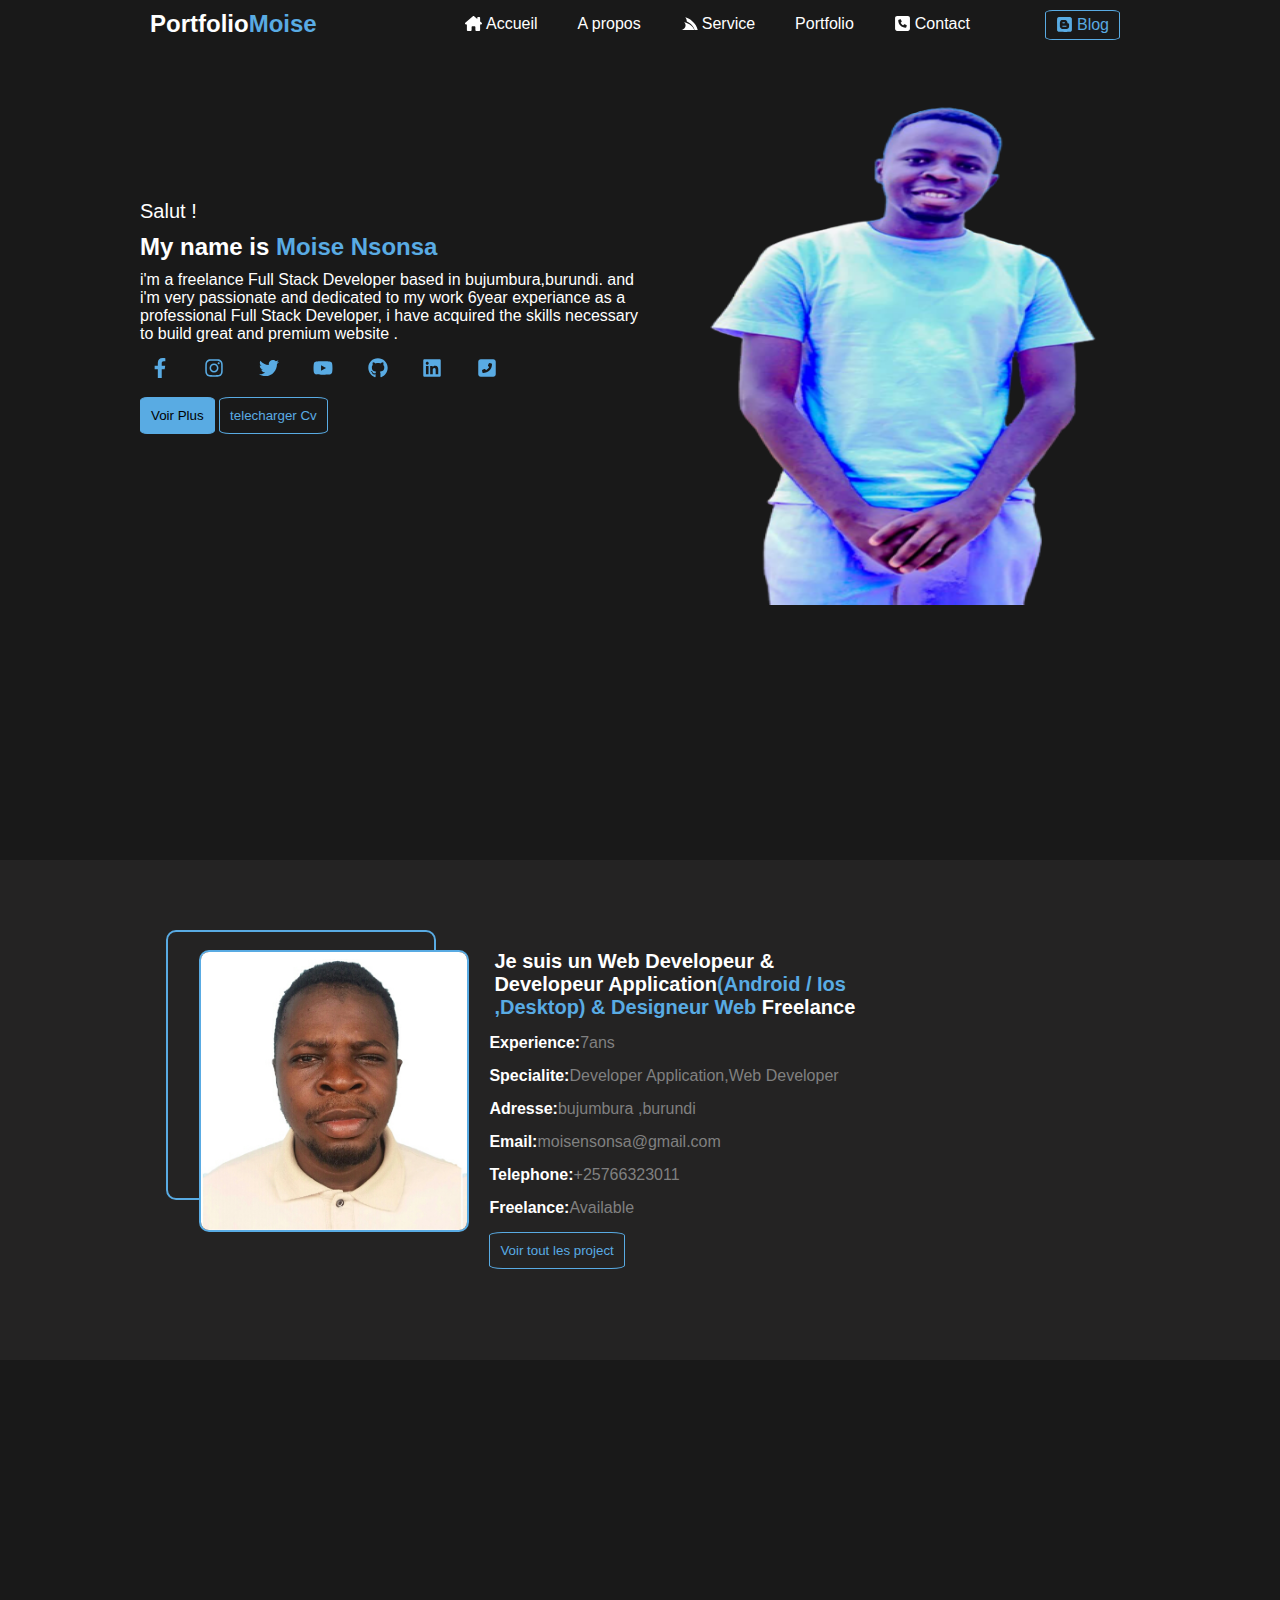
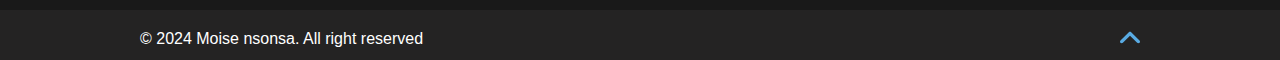
<file: index.html>
<!DOCTYPE html>
<html>
<head>
	<meta charset="utf-8">
	<meta name="viewport" content="width=device-width, initial-scale=1">
	<link rel="stylesheet" type="text/css" href="assets/css/style.css">
	<title>Portfolio Moise Nsonsa</title>
	<meta property='og:image' content='assets/img/Photos Pass-1-1.jpg'>
	<meta property='og:type' content='Portfolio'>
	<meta property='og:description' content='Bonjour je mappelle moise nsonsa je suis....'>
	<meta property='og:locale' content='fr_FR'>
	<meta property='og:title' content='Portfolio Moise Nsonsa'>

	<meta property='twitter:card' content='summary_large_image'>
	<meta property='twitter:site' content='@PortfolioMoise'>
	<meta property='twitter:creator' content='@Moise Nsonsa'>
	<meta property='twitter:title' content='Twitter Portfolio Moise Nsonsa'>
	<meta property='twitter:description' content="Bonjour je m'appelle moise nsonsa je suis....">
		<meta property='twitter:image' content='assets/img/Photos Pass-1-1.jpg'>
</head>
<body>
<div class="header" id="header">
	<div class="main">
		<div class="title">
		<h2>Portfolio<span>Moise</span></h2>
	</div>
	<nav class="nav">
		<ul>
			<li>
				<a href="" class="afram">	<svg xmlns="http://www.w3.org/2000/svg"   fill='#fff' viewBox="0 0 576 512"    class="house"><!--! Font Awesome Free 6.3.0 by @fontawesome - https://fontawesome.com License - https://fontawesome.com/license/free (Icons: CC BY 4.0, Fonts: SIL OFL 1.1, Code: MIT License) Copyright 2023 Fonticons, Inc. --><path d="M543.8 287.6c17 0 32-14 32-32.1c1-9-3-17-11-24L512 185V64c0-17.7-14.3-32-32-32H448c-17.7 0-32 14.3-32 32v36.7L309.5 7c-6-5-14-7-21-7s-15 1-22 8L10 231.5c-7 7-10 15-10 24c0 18 14 32.1 32 32.1h32v69.7c-.1 .9-.1 1.8-.1 2.8V472c0 22.1 17.9 40 40 40h16c1.2 0 2.4-.1 3.6-.2c1.5 .1 3 .2 4.5 .2H160h24c22.1 0 40-17.9 40-40V448 384c0-17.7 14.3-32 32-32h64c17.7 0 32 14.3 32 32v64 24c0 22.1 17.9 40 40 40h24 32.5c1.4 0 2.8 0 4.2-.1c1.1 .1 2.2 .1 3.3 .1h16c22.1 0 40-17.9 40-40V455.8c.3-2.6 .5-5.3 .5-8.1l-.7-160.2h32z"/></svg>Accueil</a>
			</li>
			<li>
				<a href=""  class="afram">A propos</a>
			</li>
		
			<li>
				<a href=""  class="afram"><svg xmlns="http://www.w3.org/2000/svg"   fill='#fff'   viewBox="0 0 496 512" class="house"><!--! Font Awesome Free 6.3.0 by @fontawesome - https://fontawesome.com License - https://fontawesome.com/license/free (Icons: CC BY 4.0, Fonts: SIL OFL 1.1, Code: MIT License) Copyright 2023 Fonticons, Inc. --><path d="M88 216c81.7 10.2 273.7 102.3 304 232H0c99.5-8.1 184.5-137 88-232zm32-152c32.3 35.6 47.7 83.9 46.4 133.6C249.3 231.3 373.7 321.3 400 448h96C455.3 231.9 222.8 79.5 120 64z"/></svg>Service</a>
			</li>
				<li>
				<a href=""  class="afram">Portfolio</a>
			</li>
			<li>
				<a href="" class="afram" >
					<svg xmlns="http://www.w3.org/2000/svg" fill='#fff' viewBox="0 0 448 512" class="house"><!--! Font Awesome Free 6.3.0 by @fontawesome - https://fontawesome.com License - https://fontawesome.com/license/free (Icons: CC BY 4.0, Fonts: SIL OFL 1.1, Code: MIT License) Copyright 2023 Fonticons, Inc. --><path d="M64 32C28.7 32 0 60.7 0 96V416c0 35.3 28.7 64 64 64H384c35.3 0 64-28.7 64-64V96c0-35.3-28.7-64-64-64H64zm90.7 96.7c9.7-2.6 19.9 2.3 23.7 11.6l20 48c3.4 8.2 1 17.6-5.8 23.2L168 231.7c16.6 35.2 45.1 63.7 80.3 80.3l20.2-24.7c5.6-6.8 15-9.2 23.2-5.8l48 20c9.3 3.9 14.2 14 11.6 23.7l-12 44C336.9 378 329 384 320 384C196.3 384 96 283.7 96 160c0-9 6-16.9 14.7-19.3l44-12z"/></svg>
				Contact 
			</a>
			</li>
			<li>
				<a href="" id="colorial">
					<svg xmlns="http://www.w3.org/2000/svg"   fill='rgb(89, 171, 227)'  viewBox="0 0 448 512"    class="house"><!--! Font Awesome Free 6.3.0 by @fontawesome - https://fontawesome.com License - https://fontawesome.com/license/free (Icons: CC BY 4.0, Fonts: SIL OFL 1.1, Code: MIT License) Copyright 2023 Fonticons, Inc. --><path d="M162.4 196c4.8-4.9 6.2-5.1 36.4-5.1 27.2 0 28.1.1 32.1 2.1 5.8 2.9 8.3 7 8.3 13.6 0 5.9-2.4 10-7.6 13.4-2.8 1.8-4.5 1.9-31.1 2.1-16.4.1-29.5-.2-31.5-.8-10.3-2.9-14.1-17.7-6.6-25.3zm61.4 94.5c-53.9 0-55.8.2-60.2 4.1-3.5 3.1-5.7 9.4-5.1 13.9.7 4.7 4.8 10.1 9.2 12 2.2 1 14.1 1.7 56.3 1.2l47.9-.6 9.2-1.5c9-5.1 10.5-17.4 3.1-24.4-5.3-4.7-5-4.7-60.4-4.7zm223.4 130.1c-3.5 28.4-23 50.4-51.1 57.5-7.2 1.8-9.7 1.9-172.9 1.8-157.8 0-165.9-.1-172-1.8-8.4-2.2-15.6-5.5-22.3-10-5.6-3.8-13.9-11.8-17-16.4-3.8-5.6-8.2-15.3-10-22C.1 423 0 420.3 0 256.3 0 93.2 0 89.7 1.8 82.6 8.1 57.9 27.7 39 53 33.4c7.3-1.6 332.1-1.9 340-.3 21.2 4.3 37.9 17.1 47.6 36.4 7.7 15.3 7-1.5 7.3 180.6.2 115.8 0 164.5-.7 170.5zm-85.4-185.2c-1.1-5-4.2-9.6-7.7-11.5-1.1-.6-8-1.3-15.5-1.7-12.4-.6-13.8-.8-17.8-3.1-6.2-3.6-7.9-7.6-8-18.3 0-20.4-8.5-39.4-25.3-56.5-12-12.2-25.3-20.5-40.6-25.1-3.6-1.1-11.8-1.5-39.2-1.8-42.9-.5-52.5.4-67.1 6.2-27 10.7-46.3 33.4-53.4 62.4-1.3 5.4-1.6 14.2-1.9 64.3-.4 62.8 0 72.1 4 84.5 9.7 30.7 37.1 53.4 64.6 58.4 9.2 1.7 122.2 2.1 133.7.5 20.1-2.7 35.9-10.8 50.7-25.9 10.7-10.9 17.4-22.8 21.8-38.5 3.2-10.9 2.9-88.4 1.7-93.9z"/></svg>Blog</a>
			</li>
		</ul>
	</nav>
	</div>
</div>
<div class="content">
<div class="main reveler">

<div class="paragraph">
<p class="verte">Salut ! </p>
<h2 class="p-h2">My name is <span class="p">Moise Nsonsa</span></h2>
<p class="vert">i'm a freelance Full Stack Developer based in bujumbura,burundi. and i'm very passionate and  dedicated to my work  6year experiance as a professional Full Stack Developer, i have acquired the skills necessary to build great and premium website .</p>
<div class="reseau-sociaux">
	<svg xmlns="http://www.w3.org/2000/svg" fill='rgb(89, 171, 227)' viewBox="0 0 320 512"><!--! Font Awesome Free 6.3.0 by @fontawesome - https://fontawesome.com License - https://fontawesome.com/license/free (Icons: CC BY 4.0, Fonts: SIL OFL 1.1, Code: MIT License) Copyright 2023 Fonticons, Inc. --><path d="M279.14 288l14.22-92.66h-88.91v-60.13c0-25.35 12.42-50.06 52.24-50.06h40.42V6.26S260.43 0 225.36 0c-73.22 0-121.08 44.38-121.08 124.72v70.62H22.89V288h81.39v224h100.17V288z"/></svg>
	<svg xmlns="http://www.w3.org/2000/svg" fill='rgb(89, 171, 227)' viewBox="0 0 448 512"><!--! Font Awesome Free 6.3.0 by @fontawesome - https://fontawesome.com License - https://fontawesome.com/license/free (Icons: CC BY 4.0, Fonts: SIL OFL 1.1, Code: MIT License) Copyright 2023 Fonticons, Inc. --><path d="M224.1 141c-63.6 0-114.9 51.3-114.9 114.9s51.3 114.9 114.9 114.9S339 319.5 339 255.9 287.7 141 224.1 141zm0 189.6c-41.1 0-74.7-33.5-74.7-74.7s33.5-74.7 74.7-74.7 74.7 33.5 74.7 74.7-33.6 74.7-74.7 74.7zm146.4-194.3c0 14.9-12 26.8-26.8 26.8-14.9 0-26.8-12-26.8-26.8s12-26.8 26.8-26.8 26.8 12 26.8 26.8zm76.1 27.2c-1.7-35.9-9.9-67.7-36.2-93.9-26.2-26.2-58-34.4-93.9-36.2-37-2.1-147.9-2.1-184.9 0-35.8 1.7-67.6 9.9-93.9 36.1s-34.4 58-36.2 93.9c-2.1 37-2.1 147.9 0 184.9 1.7 35.9 9.9 67.7 36.2 93.9s58 34.4 93.9 36.2c37 2.1 147.9 2.1 184.9 0 35.9-1.7 67.7-9.9 93.9-36.2 26.2-26.2 34.4-58 36.2-93.9 2.1-37 2.1-147.8 0-184.8zM398.8 388c-7.8 19.6-22.9 34.7-42.6 42.6-29.5 11.7-99.5 9-132.1 9s-102.7 2.6-132.1-9c-19.6-7.8-34.7-22.9-42.6-42.6-11.7-29.5-9-99.5-9-132.1s-2.6-102.7 9-132.1c7.8-19.6 22.9-34.7 42.6-42.6 29.5-11.7 99.5-9 132.1-9s102.7-2.6 132.1 9c19.6 7.8 34.7 22.9 42.6 42.6 11.7 29.5 9 99.5 9 132.1s2.7 102.7-9 132.1z"/></svg>
	<svg xmlns="http://www.w3.org/2000/svg" fill='rgb(89, 171, 227)' viewBox="0 0 512 512"><!--! Font Awesome Free 6.3.0 by @fontawesome - https://fontawesome.com License - https://fontawesome.com/license/free (Icons: CC BY 4.0, Fonts: SIL OFL 1.1, Code: MIT License) Copyright 2023 Fonticons, Inc. --><path d="M459.37 151.716c.325 4.548.325 9.097.325 13.645 0 138.72-105.583 298.558-298.558 298.558-59.452 0-114.68-17.219-161.137-47.106 8.447.974 16.568 1.299 25.34 1.299 49.055 0 94.213-16.568 130.274-44.832-46.132-.975-84.792-31.188-98.112-72.772 6.498.974 12.995 1.624 19.818 1.624 9.421 0 18.843-1.3 27.614-3.573-48.081-9.747-84.143-51.98-84.143-102.985v-1.299c13.969 7.797 30.214 12.67 47.431 13.319-28.264-18.843-46.781-51.005-46.781-87.391 0-19.492 5.197-37.36 14.294-52.954 51.655 63.675 129.3 105.258 216.365 109.807-1.624-7.797-2.599-15.918-2.599-24.04 0-57.828 46.782-104.934 104.934-104.934 30.213 0 57.502 12.67 76.67 33.137 23.715-4.548 46.456-13.32 66.599-25.34-7.798 24.366-24.366 44.833-46.132 57.827 21.117-2.273 41.584-8.122 60.426-16.243-14.292 20.791-32.161 39.308-52.628 54.253z"/></svg>
	<svg xmlns="http://www.w3.org/2000/svg" fill='rgb(89, 171, 227)' viewBox="0 0 576 512"><!--! Font Awesome Free 6.3.0 by @fontawesome - https://fontawesome.com License - https://fontawesome.com/license/free (Icons: CC BY 4.0, Fonts: SIL OFL 1.1, Code: MIT License) Copyright 2023 Fonticons, Inc. --><path d="M549.655 124.083c-6.281-23.65-24.787-42.276-48.284-48.597C458.781 64 288 64 288 64S117.22 64 74.629 75.486c-23.497 6.322-42.003 24.947-48.284 48.597-11.412 42.867-11.412 132.305-11.412 132.305s0 89.438 11.412 132.305c6.281 23.65 24.787 41.5 48.284 47.821C117.22 448 288 448 288 448s170.78 0 213.371-11.486c23.497-6.321 42.003-24.171 48.284-47.821 11.412-42.867 11.412-132.305 11.412-132.305s0-89.438-11.412-132.305zm-317.51 213.508V175.185l142.739 81.205-142.739 81.201z"/></svg>
	<svg xmlns="http://www.w3.org/2000/svg" fill='rgb(89, 171, 227)' viewBox="0 0 496 512"><!--! Font Awesome Free 6.3.0 by @fontawesome - https://fontawesome.com License - https://fontawesome.com/license/free (Icons: CC BY 4.0, Fonts: SIL OFL 1.1, Code: MIT License) Copyright 2023 Fonticons, Inc. --><path d="M165.9 397.4c0 2-2.3 3.6-5.2 3.6-3.3.3-5.6-1.3-5.6-3.6 0-2 2.3-3.6 5.2-3.6 3-.3 5.6 1.3 5.6 3.6zm-31.1-4.5c-.7 2 1.3 4.3 4.3 4.9 2.6 1 5.6 0 6.2-2s-1.3-4.3-4.3-5.2c-2.6-.7-5.5.3-6.2 2.3zm44.2-1.7c-2.9.7-4.9 2.6-4.6 4.9.3 2 2.9 3.3 5.9 2.6 2.9-.7 4.9-2.6 4.6-4.6-.3-1.9-3-3.2-5.9-2.9zM244.8 8C106.1 8 0 113.3 0 252c0 110.9 69.8 205.8 169.5 239.2 12.8 2.3 17.3-5.6 17.3-12.1 0-6.2-.3-40.4-.3-61.4 0 0-70 15-84.7-29.8 0 0-11.4-29.1-27.8-36.6 0 0-22.9-15.7 1.6-15.4 0 0 24.9 2 38.6 25.8 21.9 38.6 58.6 27.5 72.9 20.9 2.3-16 8.8-27.1 16-33.7-55.9-6.2-112.3-14.3-112.3-110.5 0-27.5 7.6-41.3 23.6-58.9-2.6-6.5-11.1-33.3 2.6-67.9 20.9-6.5 69 27 69 27 20-5.6 41.5-8.5 62.8-8.5s42.8 2.9 62.8 8.5c0 0 48.1-33.6 69-27 13.7 34.7 5.2 61.4 2.6 67.9 16 17.7 25.8 31.5 25.8 58.9 0 96.5-58.9 104.2-114.8 110.5 9.2 7.9 17 22.9 17 46.4 0 33.7-.3 75.4-.3 83.6 0 6.5 4.6 14.4 17.3 12.1C428.2 457.8 496 362.9 496 252 496 113.3 383.5 8 244.8 8zM97.2 352.9c-1.3 1-1 3.3.7 5.2 1.6 1.6 3.9 2.3 5.2 1 1.3-1 1-3.3-.7-5.2-1.6-1.6-3.9-2.3-5.2-1zm-10.8-8.1c-.7 1.3.3 2.9 2.3 3.9 1.6 1 3.6.7 4.3-.7.7-1.3-.3-2.9-2.3-3.9-2-.6-3.6-.3-4.3.7zm32.4 35.6c-1.6 1.3-1 4.3 1.3 6.2 2.3 2.3 5.2 2.6 6.5 1 1.3-1.3.7-4.3-1.3-6.2-2.2-2.3-5.2-2.6-6.5-1zm-11.4-14.7c-1.6 1-1.6 3.6 0 5.9 1.6 2.3 4.3 3.3 5.6 2.3 1.6-1.3 1.6-3.9 0-6.2-1.4-2.3-4-3.3-5.6-2z"/></svg>
	<svg xmlns="http://www.w3.org/2000/svg" fill='rgb(89, 171, 227)'  viewBox="0 0 448 512"><!--! Font Awesome Free 6.3.0 by @fontawesome - https://fontawesome.com License - https://fontawesome.com/license/free (Icons: CC BY 4.0, Fonts: SIL OFL 1.1, Code: MIT License) Copyright 2023 Fonticons, Inc. --><path d="M416 32H31.9C14.3 32 0 46.5 0 64.3v383.4C0 465.5 14.3 480 31.9 480H416c17.6 0 32-14.5 32-32.3V64.3c0-17.8-14.4-32.3-32-32.3zM135.4 416H69V202.2h66.5V416zm-33.2-243c-21.3 0-38.5-17.3-38.5-38.5S80.9 96 102.2 96c21.2 0 38.5 17.3 38.5 38.5 0 21.3-17.2 38.5-38.5 38.5zm282.1 243h-66.4V312c0-24.8-.5-56.7-34.5-56.7-34.6 0-39.9 27-39.9 54.9V416h-66.4V202.2h63.7v29.2h.9c8.9-16.8 30.6-34.5 62.9-34.5 67.2 0 79.7 44.3 79.7 101.9V416z"/></svg>
	<svg xmlns="http://www.w3.org/2000/svg"  fill='rgb(89, 171, 227)' viewBox="0 0 448 512"><!--! Font Awesome Free 6.3.0 by @fontawesome - https://fontawesome.com License - https://fontawesome.com/license/free (Icons: CC BY 4.0, Fonts: SIL OFL 1.1, Code: MIT License) Copyright 2023 Fonticons, Inc. --><path d="M384 32c35.3 0 64 28.7 64 64V416c0 35.3-28.7 64-64 64H64c-35.3 0-64-28.7-64-64V96C0 60.7 28.7 32 64 32H384zm-90.7 96.7c-9.7-2.6-19.9 2.3-23.7 11.6l-20 48c-3.4 8.2-1 17.6 5.8 23.2L280 231.7c-16.6 35.2-45.1 63.7-80.3 80.3l-20.2-24.7c-5.6-6.8-15-9.2-23.2-5.8l-48 20c-9.3 3.9-14.2 14-11.6 23.7l12 44C111.1 378 119 384 128 384c123.7 0 224-100.3 224-224c0-9-6-16.9-14.7-19.3l-44-12z"/></svg>
</div>
<button class="btn-one">Voir Plus</button>
<a href="assets/cv/Cv-update1.pdf" download target="_bank">
<button>telecharger Cv</button>
</a>
</div>	
<div class="image">
<img src="assets/img/Photo Pro.png"/>
</div>
</div>
</div>
<div class="contentes">
<div class="about reveler">
<div class="carre"></div>
<img src="assets/img/1.jpg"/>
<div class="params">
	<H2>Je suis un Web Developeur & Developeur Application<span class="jaurial">(Android / Ios ,Desktop) & Designeur Web</span>  Freelance</H2>
	<p>Experience:<span class="g">7ans</span></p>
	<p>Specialite:<span class="g">Developer Application,Web Developer</span></p>
	<p>Adresse:<span class="g">bujumbura ,burundi</span></p>
	<p>Email:<span class="g">moisensonsa@gmail.com</span></p>
	<p>Telephone:<span class="g">+25766323011</span></p>
	<p>Freelance:<span class="g">Available</span></p>
	<button>Voir tout les project</button>
</div>
</div>
</div>
<div class="service">
<div class="main  reveler">
<div class="recent">
	
		<center><h2><span>Mes</span> Services</h2></center>
	<div class="aside">
	<svg xmlns="http://www.w3.org/2000/svg" viewBox="0 0 640 512"><!--! Font Awesome Free 6.3.0 by @fontawesome - https://fontawesome.com License - https://fontawesome.com/license/free (Icons: CC BY 4.0, Fonts: SIL OFL 1.1, Code: MIT License) Copyright 2023 Fonticons, Inc. --><path d="M392.8 1.2c-17-4.9-34.7 5-39.6 22l-128 448c-4.9 17 5 34.7 22 39.6s34.7-5 39.6-22l128-448c4.9-17-5-34.7-22-39.6zm80.6 120.1c-12.5 12.5-12.5 32.8 0 45.3L562.7 256l-89.4 89.4c-12.5 12.5-12.5 32.8 0 45.3s32.8 12.5 45.3 0l112-112c12.5-12.5 12.5-32.8 0-45.3l-112-112c-12.5-12.5-32.8-12.5-45.3 0zm-306.7 0c-12.5-12.5-32.8-12.5-45.3 0l-112 112c-12.5 12.5-12.5 32.8 0 45.3l112 112c12.5 12.5 32.8 12.5 45.3 0s12.5-32.8 0-45.3L77.3 256l89.4-89.4c12.5-12.5 12.5-32.8 0-45.3z"/></svg>
	<div class="dev-h dv-h">
	<div class="dev-web dev">
		<h3>Web Dev</h3>
	<ul>
		<h5>FRONT END</h5>
		<li>HTML/CSS</li>
		<li>JAVASCRIPT</li>
		<li>PROGRESIVE WEB APP</li>
		
	</ul>
	</div>
		<div class="dev-back dev">
		<h3>BACK END</h3>
	<ul>
		<h5>BACK END</h5>
		<li>PHP</li>
		<li>NODE JS</li>
		<h5>LIBRARY</h5>
		<li>REACT JS</li>
		<li>LARAVEL</li>
	</ul>
	</div>
		<div class="dev-bdd dev">
		<h3>DATABASE</h3>
	<ul>
		
		<li>MYSQL</li>
		<li>SQL LITE</li>
		<li>POSTGRESQL</li>
		<li>MONGO DB</li>
		<li>ELASTIC SEARCH</li>


	</ul>
	</div>
	</div>

		<div class="dev-h">
	

	<div class="dev-mobile dev">
		<h3>APPL MOBILE</h3>
		<ul>
		
		<li>REACT NATIVE</li>
	</ul>
	</div>	
	<div class="dev-desktop dev">
		<h3>APPL DESKTOP</h3>
		<ul>
		
		<li>PYTHON</li>
		<li>JAVA</li>
	</ul>
	</div>	
	</div>
</div>
	<div class="aside">
	<!--<img src="assets/img/universite.PNG" class="iframe"/>-->
	<svg xmlns="http://www.w3.org/2000/svg" viewBox="0 0 384 512"><!--! Font Awesome Free 6.3.0 by @fontawesome - https://fontawesome.com License - https://fontawesome.com/license/free (Icons: CC BY 4.0, Fonts: SIL OFL 1.1, Code: MIT License) Copyright 2023 Fonticons, Inc. --><path d="M0 32l34.9 395.8L191.5 480l157.6-52.2L384 32H0zm308.2 127.9H124.4l4.1 49.4h175.6l-13.6 148.4-97.9 27v.3h-1.1l-98.7-27.3-6-75.8h47.7L138 320l53.5 14.5 53.7-14.5 6-62.2H84.3L71.5 112.2h241.1l-4.4 47.7z"/></svg>
	<div class="dev-h dv-h">
	<div class="dev-web dev">
		<h3>Web DeSIGN</h3>
	<ul>
		<h5>DESIGN</h5>
		<li>PHOTOSHOP</li>
	</ul>
	</div>


	</div>


	
</div>
	<div class="aside">
	
		<svg xmlns="http://www.w3.org/2000/svg" viewBox="0 0 640 512"><!--! Font Awesome Free 6.3.0 by @fontawesome - https://fontawesome.com License - https://fontawesome.com/license/free (Icons: CC BY 4.0, Fonts: SIL OFL 1.1, Code: MIT License) Copyright 2023 Fonticons, Inc. --><path d="M256 64H384v64H256V64zM240 0c-26.5 0-48 21.5-48 48v96c0 26.5 21.5 48 48 48h48v32H32c-17.7 0-32 14.3-32 32s14.3 32 32 32h96v32H80c-26.5 0-48 21.5-48 48v96c0 26.5 21.5 48 48 48H240c26.5 0 48-21.5 48-48V368c0-26.5-21.5-48-48-48H192V288H448v32H400c-26.5 0-48 21.5-48 48v96c0 26.5 21.5 48 48 48H560c26.5 0 48-21.5 48-48V368c0-26.5-21.5-48-48-48H512V288h96c17.7 0 32-14.3 32-32s-14.3-32-32-32H352V192h48c26.5 0 48-21.5 48-48V48c0-26.5-21.5-48-48-48H240zM96 448V384H224v64H96zm320-64H544v64H416V384z"/></svg>	
	<div class="dev-h dv-h">
	<div class="dev-web devs">
		<h3>MARKETING DIGITAL</h3>
	<ul>
		<h5>RESEAU SOCIAUX</h5>
		<li>FACEBOOK</li>
		<li>INSTAGRAM</li>
		<li>TWEETER (X.com)</li>
		<li>YOUTUBE</li>
		<li>LINKEDIN</li>
	</ul>
	</div>
	

	</div>

	
</div>



</div>

</div>
</div>
<div class="portfolio">
<div class="main reveler">
<div class="recent">

		<center>
			<h2><span> Mon </span>Porfolio</h2>
		</center>
	<div class="popup">
	<img src="assets/img/portfolio.PNG" class="iframe"/>
	
	<center>
<p >Nom Application</p>
	<button>Github</button>
	<button>Live Demo</button>
</center>
	
</div>
	<div class="popup">
	<img src="assets/img/universite.PNG" class="iframe"/>
	
	<center>
<p >Nom Application</p>
	<button>Github</button>
	<button>Live Demo</button>
</center>
	
</div>
	<div class="popup">
	<img src="assets/img/Captursdee.PNG" class="iframe"/>

	<center>
<p >Nom Application</p>
	<button>Github</button>
	<button>Live Demo</button>
</center>
	
</div>
<div class="popup">
<img src="assets/img/virunga.PNG" class="iframe"/>

<center>
<p>Nom Application</p>
	<button>Github</button>
	<button>Live Demo</button>
</center>

</div>
<div class="popup">
<img src="assets/img/drive.PNG" class="iframe"/>

<center>
<p>Nom Application</p>
	<button>Github</button>
	<button>Live Demo</button>
</center>
	
</div>
<div class="popup">
<img src="assets/img/AKEZA.PNG" class="iframe"/>

<center>
<p>Nom Application</p>
	<button>Github</button>
	<button>Live Demo</button>
</center>
	
</div>
<center><button class="voir-btn">Voir les Suivant </button></center>
</div>

</div>

</div>
<div class="contact">
<div class="maine  reveler">
	<div class="bas-main">
<h2><span>contactez</span> Moi</h2>
<div class="contacts">
	<form>
		<input type="text" name="nom" placeholder="Ex: Moise Nsonsa">
		<input type="Email" name="Email" placeholder="Ex: Moisensonsa902@gmail.com">
		<textarea placeholder="Message"></textarea>
		<button>Send Message</button>
	</form>
</div>
</div>
</div>
</div>
<footer>
		<div class="mains">
			<p>© 2024 Moise nsonsa. All right reserved</p>
		
		<div class="right-o">
			<a href="#header"><svg xmlns="http://www.w3.org/2000/svg" fill='rgb(89, 171, 227)' viewBox="0 0 384 512"><!--! Font Awesome Free 6.3.0 by @fontawesome - https://fontawesome.com License - https://fontawesome.com/license/free (Icons: CC BY 4.0, Fonts: SIL OFL 1.1, Code: MIT License) Copyright 2023 Fonticons, Inc. --><path d="M169.4 137.4c12.5-12.5 32.8-12.5 45.3 0l160 160c12.5 12.5 12.5 32.8 0 45.3s-32.8 12.5-45.3 0L192 205.3 54.6 342.6c-12.5 12.5-32.8 12.5-45.3 0s-12.5-32.8 0-45.3l160-160z"/></svg></a>
		</div>
		</div>
</footer>
<script src="assets/js/app.js"></script>
</body>
</html>
</file>
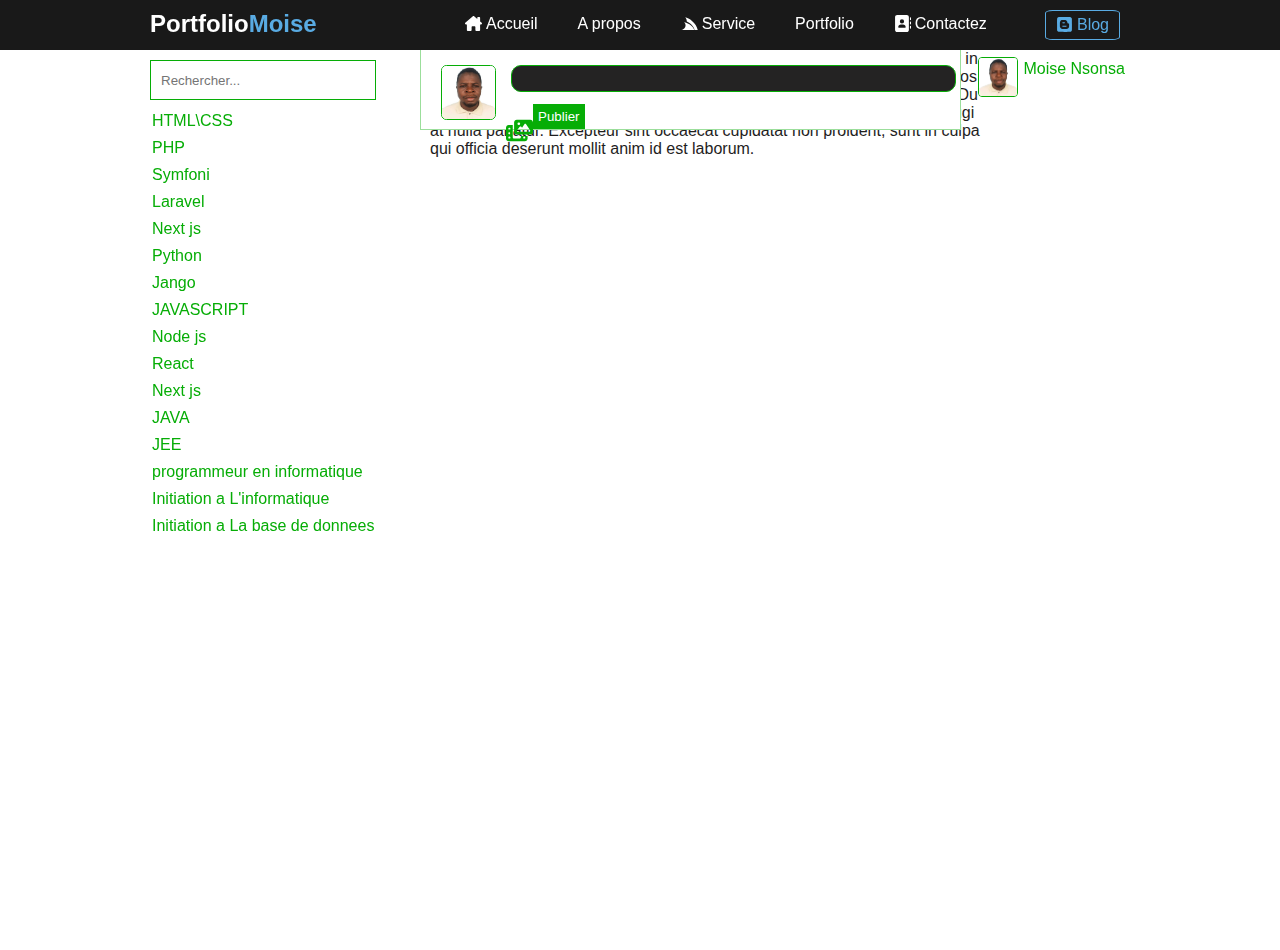
<file: blog.html>
<!DOCTYPE html>
<html>
<head>
	<meta charset="utf-8">
	<meta name="viewport" content="width=device-width, initial-scale=1">
	<link rel="stylesheet" type="text/css" href="assets/css/style.css">
	<title>Portfolio Moise Nsonsa</title>
	<meta property='og:image' content='assets/img/Photos Pass-1-1.jpg'>
	<meta property='og:type' content='Portfolio'>
	<meta property='og:description' content='Bonjour je mappelle moise nsonsa je suis....'>
	<meta property='og:locale' content='fr_FR'>
	<meta property='og:title' content='Portfolio Moise Nsonsa'>

	<meta property='twitter:card' content='summary_large_image'>
	<meta property='twitter:site' content='@PortfolioMoise'>
	<meta property='twitter:creator' content='@Moise Nsonsa'>
	<meta property='twitter:title' content='Twitter Portfolio Moise Nsonsa'>
	<meta property='twitter:description' content="Bonjour je m'appelle moise nsonsa je suis....">
		<meta property='twitter:image' content='assets/img/Photos Pass-1-1.jpg'>
</head>
<body>
<div class="headere">
	<div class="main">
		<div class="title">
		<h2>Portfolio<span>Moise</span></h2>
	</div>
	<nav class="nav">
		<ul>
			<li>
				<a href="" class="afram">	<svg xmlns="http://www.w3.org/2000/svg"   fill='#fff' viewBox="0 0 576 512"    class="house"><!--! Font Awesome Free 6.3.0 by @fontawesome - https://fontawesome.com License - https://fontawesome.com/license/free (Icons: CC BY 4.0, Fonts: SIL OFL 1.1, Code: MIT License) Copyright 2023 Fonticons, Inc. --><path d="M543.8 287.6c17 0 32-14 32-32.1c1-9-3-17-11-24L512 185V64c0-17.7-14.3-32-32-32H448c-17.7 0-32 14.3-32 32v36.7L309.5 7c-6-5-14-7-21-7s-15 1-22 8L10 231.5c-7 7-10 15-10 24c0 18 14 32.1 32 32.1h32v69.7c-.1 .9-.1 1.8-.1 2.8V472c0 22.1 17.9 40 40 40h16c1.2 0 2.4-.1 3.6-.2c1.5 .1 3 .2 4.5 .2H160h24c22.1 0 40-17.9 40-40V448 384c0-17.7 14.3-32 32-32h64c17.7 0 32 14.3 32 32v64 24c0 22.1 17.9 40 40 40h24 32.5c1.4 0 2.8 0 4.2-.1c1.1 .1 2.2 .1 3.3 .1h16c22.1 0 40-17.9 40-40V455.8c.3-2.6 .5-5.3 .5-8.1l-.7-160.2h32z"/></svg>Accueil</a>
			</li>
			<li>
				<a href=""  class="afram">A propos</a>
			</li>
		
			<li>
				<a href=""  class="afram"><svg xmlns="http://www.w3.org/2000/svg"   fill='#fff'   viewBox="0 0 496 512" class="house"><!--! Font Awesome Free 6.3.0 by @fontawesome - https://fontawesome.com License - https://fontawesome.com/license/free (Icons: CC BY 4.0, Fonts: SIL OFL 1.1, Code: MIT License) Copyright 2023 Fonticons, Inc. --><path d="M88 216c81.7 10.2 273.7 102.3 304 232H0c99.5-8.1 184.5-137 88-232zm32-152c32.3 35.6 47.7 83.9 46.4 133.6C249.3 231.3 373.7 321.3 400 448h96C455.3 231.9 222.8 79.5 120 64z"/></svg>Service</a>
			</li>
				<li>
				<a href=""  class="afram">Portfolio</a>
			</li>
			<li>
				<a href="" class="afram" >	<svg xmlns="http://www.w3.org/2000/svg" fill='#fff'  viewBox="0 0 512 512"class="house"><!--! Font Awesome Free 6.3.0 by @fontawesome - https://fontawesome.com License - https://fontawesome.com/license/free (Icons: CC BY 4.0, Fonts: SIL OFL 1.1, Code: MIT License) Copyright 2023 Fonticons, Inc. --><path d="M96 0C60.7 0 32 28.7 32 64V448c0 35.3 28.7 64 64 64H384c35.3 0 64-28.7 64-64V64c0-35.3-28.7-64-64-64H96zM208 288h64c44.2 0 80 35.8 80 80c0 8.8-7.2 16-16 16H144c-8.8 0-16-7.2-16-16c0-44.2 35.8-80 80-80zm-32-96a64 64 0 1 1 128 0 64 64 0 1 1 -128 0zM512 80c0-8.8-7.2-16-16-16s-16 7.2-16 16v64c0 8.8 7.2 16 16 16s16-7.2 16-16V80zM496 192c-8.8 0-16 7.2-16 16v64c0 8.8 7.2 16 16 16s16-7.2 16-16V208c0-8.8-7.2-16-16-16zm16 144c0-8.8-7.2-16-16-16s-16 7.2-16 16v64c0 8.8 7.2 16 16 16s16-7.2 16-16V336z"/></svg>Contactez</a>
			</li>
			<li>
				<a href="" id="colorial">
					<svg xmlns="http://www.w3.org/2000/svg"   fill='rgb(89, 171, 227)'  viewBox="0 0 448 512"    class="house"><!--! Font Awesome Free 6.3.0 by @fontawesome - https://fontawesome.com License - https://fontawesome.com/license/free (Icons: CC BY 4.0, Fonts: SIL OFL 1.1, Code: MIT License) Copyright 2023 Fonticons, Inc. --><path d="M162.4 196c4.8-4.9 6.2-5.1 36.4-5.1 27.2 0 28.1.1 32.1 2.1 5.8 2.9 8.3 7 8.3 13.6 0 5.9-2.4 10-7.6 13.4-2.8 1.8-4.5 1.9-31.1 2.1-16.4.1-29.5-.2-31.5-.8-10.3-2.9-14.1-17.7-6.6-25.3zm61.4 94.5c-53.9 0-55.8.2-60.2 4.1-3.5 3.1-5.7 9.4-5.1 13.9.7 4.7 4.8 10.1 9.2 12 2.2 1 14.1 1.7 56.3 1.2l47.9-.6 9.2-1.5c9-5.1 10.5-17.4 3.1-24.4-5.3-4.7-5-4.7-60.4-4.7zm223.4 130.1c-3.5 28.4-23 50.4-51.1 57.5-7.2 1.8-9.7 1.9-172.9 1.8-157.8 0-165.9-.1-172-1.8-8.4-2.2-15.6-5.5-22.3-10-5.6-3.8-13.9-11.8-17-16.4-3.8-5.6-8.2-15.3-10-22C.1 423 0 420.3 0 256.3 0 93.2 0 89.7 1.8 82.6 8.1 57.9 27.7 39 53 33.4c7.3-1.6 332.1-1.9 340-.3 21.2 4.3 37.9 17.1 47.6 36.4 7.7 15.3 7-1.5 7.3 180.6.2 115.8 0 164.5-.7 170.5zm-85.4-185.2c-1.1-5-4.2-9.6-7.7-11.5-1.1-.6-8-1.3-15.5-1.7-12.4-.6-13.8-.8-17.8-3.1-6.2-3.6-7.9-7.6-8-18.3 0-20.4-8.5-39.4-25.3-56.5-12-12.2-25.3-20.5-40.6-25.1-3.6-1.1-11.8-1.5-39.2-1.8-42.9-.5-52.5.4-67.1 6.2-27 10.7-46.3 33.4-53.4 62.4-1.3 5.4-1.6 14.2-1.9 64.3-.4 62.8 0 72.1 4 84.5 9.7 30.7 37.1 53.4 64.6 58.4 9.2 1.7 122.2 2.1 133.7.5 20.1-2.7 35.9-10.8 50.7-25.9 10.7-10.9 17.4-22.8 21.8-38.5 3.2-10.9 2.9-88.4 1.7-93.9z"/></svg>Blog</a>
			</li>
		</ul>
	</nav>
	</div>
</div>
<div class="contents">
<div class="main">
<div class="recents">
	<div class="search">
		<form>
			<input type="text" placeholder="Rechercher..." />
		</form>
		<nav class="navs">
			<ul>
				<li>
					<a href="">HTML\CSS</a>
				</li>
				<li>
					<a href="">PHP</a>
					<ul>
						<li>
							<a href="">Symfoni</a>
						</li>
							<li>
								<a href="">Laravel</a>
							</li>
							<li>
								<a href="">Next js</a>
							</li>
					</ul>
				</li>
				<li>
					<a href="">Python</a>
					<ul>
						<li>
							<a href="">Jango</a>
						</li>
					</ul>
					</li>
				<li>
					<a href="">JAVASCRIPT</a>
					<ul>
						<li>
							<a href="">Node js</a>
						</li>
							<li>
								<a href="">React</a>
							</li>
							<li>
								<a href="">Next js</a>
							</li>
					</ul>
				</li>
				<li>
					<a href="">JAVA</a>
					<ul>
						<li>
							<a href="">JEE</a>
						</li>
					</ul>
				</li>
				<li>
					<a href="">programmeur en informatique</a>
				</li>
				<li>
					<a href="">Initiation a L'informatique</a>
				</li>
				<li>
					<a href="">Initiation a La base de donnees</a>

				</li>
			</ul>
		</nav>
	</div>

</div>
<div class="post">
	<img src="assets/img/1.jpg" class="avatar">
	<form>
		<textarea class="textarea"></textarea>
		<div>
			<label>
				<svg xmlns="http://www.w3.org/2000/svg"  fill="rgb(6, 173, 6)" class='photos' viewBox="0 0 640 512"><!--! Font Awesome Free 6.3.0 by @fontawesome - https://fontawesome.com License - https://fontawesome.com/license/free (Icons: CC BY 4.0, Fonts: SIL OFL 1.1, Code: MIT License) Copyright 2023 Fonticons, Inc. --><path d="M256 0H576c35.3 0 64 28.7 64 64V288c0 35.3-28.7 64-64 64H256c-35.3 0-64-28.7-64-64V64c0-35.3 28.7-64 64-64zM476 106.7C471.5 100 464 96 456 96s-15.5 4-20 10.7l-56 84L362.7 169c-4.6-5.7-11.5-9-18.7-9s-14.2 3.3-18.7 9l-64 80c-5.8 7.2-6.9 17.1-2.9 25.4s12.4 13.6 21.6 13.6h80 48H552c8.9 0 17-4.9 21.2-12.7s3.7-17.3-1.2-24.6l-96-144zM336 96a32 32 0 1 0 -64 0 32 32 0 1 0 64 0zM64 128h96V384v32c0 17.7 14.3 32 32 32H320c17.7 0 32-14.3 32-32V384H512v64c0 35.3-28.7 64-64 64H64c-35.3 0-64-28.7-64-64V192c0-35.3 28.7-64 64-64zm8 64c-8.8 0-16 7.2-16 16v16c0 8.8 7.2 16 16 16H88c8.8 0 16-7.2 16-16V208c0-8.8-7.2-16-16-16H72zm0 104c-8.8 0-16 7.2-16 16v16c0 8.8 7.2 16 16 16H88c8.8 0 16-7.2 16-16V312c0-8.8-7.2-16-16-16H72zm0 104c-8.8 0-16 7.2-16 16v16c0 8.8 7.2 16 16 16H88c8.8 0 16-7.2 16-16V416c0-8.8-7.2-16-16-16H72zm336 16v16c0 8.8 7.2 16 16 16h16c8.8 0 16-7.2 16-16V416c0-8.8-7.2-16-16-16H424c-8.8 0-16 7.2-16 16z"/></svg>
			</label>
		</div>
		<div>
			

		</div>
		<input type="submit" name="" value="Publier" class="submit">
	</form>

</div>
<div class="anciens">
	<Lorem class="lorem"> ipsum dolor sit amet, moise nsonsa adipisicing elit, sed do eiusmod
		tempor incididunt ut labore et dolore magna aliqua. Ut enim ad minim veniam,
		quis nostrud exercitation ullamco laboris nisi ut aliquip ex ea commodo
		consequat. Duis aute irure dolor in reprehenderit in voluptate velit esse
		cillum dolore eu fugiat nulla pariatur. Excepteur sint occaecat cupidatat non
		proident, sunt in culpa qui officia deserunt mollit anim id est laborum.
		</Lorem>
</div>
<div class="recents-right">
	<div class="search">
		<img src="assets/img/1.jpg" class="avatars">
		<p>Moise Nsonsa</p>
	</div>

</div>
</div>

</div>
</body>
</html>
</file>
<file: assets/css/style.css>
*{
	padding: 0px;
	margin: 0px;
	box-sizing: border-box;
	font-family: Arial, Helvetica, sans-serif;
}

body{
	font-size: 16px;
	font-family: arial;
	
}
button{
	border: none;
}
h1,h2,h3,h4,h5,h6,strong,a{
	
	 font-family: 'Franklin Gothic Medium', 'Arial Narrow', Arial, sans-serif;
}
.header{
	width: 100%;
	height: 50px;
	background: rgba(0, 0, 0, 0.9);
	/*background: rgba(17, 6, 173, 0.644);
	/*background: rgba(255,255, 255,1);
		
	background: rgb(42, 6, 173);*/
	z-index: 0;
}
.headere{
	width: 100%;
	height: 50px;
	background: rgba(0, 0, 0, 0.9);
	/*background: rgba(17, 6, 173, 0.644);
	/*background: rgba(255,255, 255,1);
	
	background: rgb(42, 6, 173);*/
	position: fixed;
	z-index: 0;
}
.main{
	width: 1000px;
	height: 96vh;
	margin: auto;
	z-index: 1;
	
}
.maine{
	width: 1000px;
	padding: 10px;
	margin-left: auto;
	margin-right: auto;
	margin-top: 50px;
	z-index: 1;
	
}
.title{
	float: left;
	width: 30%;
	padding: 10px;
	color: white;
	
}
span{
	color: rgb(89, 171, 227);
}
.nav{
	width: 68%;
	float: right;
}
.nav ul {
	display: block;
}
.nav ul li{
	list-style: none;
}
.nav ul li a{
	text-decoration: none;
	float: left;
	color: white;
	padding: 5px;
	margin-top: 10px;
	
}
.nav ul li a:hover{
border-bottom: 1px solid rgb(89, 171, 227);

}


.afram{
	margin-right: 30px;
}
#colorial{
	border: 1px solid rgb(89, 171, 227);
	color: rgb(89, 171, 227);
	padding-left: 10px;
	padding-right: 10px;
	float: right;
	border-radius: 10%;

}
.contentes{
width: 100%;
height: 500px;
float: left;
background: rgb(36, 35, 35);
}
.portfolio{
width: 100%;
height: 800px;
float: left;
background: rgb(36, 35, 35);
}
.service{
width: 100%;
height: 500px;
background: /*rgb(36, 35, 35)*/rgba(0, 0, 0, 0.9);
float: left;
}
.service h2{
	text-align: center;
	color: rgb(89, 171, 227);
	margin-bottom: 20px;
}
.contacts{
	width: 370px;
	height: 370px;
	margin: auto;
	
	display: flex;

	align-items: center;
}
.contacts input,textarea{
	width: 93%;
	margin-bottom: 10px;
	margin-left: 10px;
	background: transparent;
	background: rgb(36, 35, 35);
	border: 1px solid  rgb(89, 171, 227);
	outline: none;
	border-radius: 10px;
}
.contacts textarea{
	height: 150px;
	padding-left: 10px;
	padding-top: 10px;
	overflow: hidden;
	resize: none;
	margin-bottom: 20px;
}
.mains{
	width: 1000px;
	
	margin: auto;
	z-index: 1;
	
}
.contacts input{
	height: 40px;
	padding-left: 5px;
}
.contacts input[placeholder] ,textarea[placeholder]{
	color: white;
	font-family: sans-serif;
}
.contacts input{
	color: white;
}
.contacts button{
	background: rgb(89, 171, 227);
	margin-left: 10px;
	color: rgba(0, 0, 0, 0.9);;
	border-radius: 10px;
}
.contact{
width: 100%;
height: 550px;
background: /*rgb(36, 35, 35)*/rgba(0, 0, 0, 0.9);
float: left;
}
.bas-main{
}
footer{
	width: 100%;
	height: 50px;
	background: rgb(36, 35, 35);
	float: left;
}
.contact h2{
	text-align: center;
	color: rgb(89, 171, 227);
	margin-bottom: q0px;
	margin-top: 20px;
}
.reseau-sociaux{
	width: 420px;
	padding: 10px;
	margin-bottom: 5px;
}
.mains P{
	margin-top: 20PX;
	color: white;
	float: left;
}
.dev{
	float: left;
	width: 30%;
	margin-right: 2px;
	color: rgb(89, 171, 227);
}
.devs{
	float: left;
	width: 39%;
	margin-right: 2px;
	color: rgb(89, 171, 227);
}
.dev ul li,h5{
	color:white;
}
.devs ul li,h5{
	color:white;
}
.dev h5{
	margin-top: 5px;
	margin-bottom: 5px;
}
.dev-web ,.dev-mobile{
	margin-left: 15px;
	margin-right: 20px;
}
.dev ul {
	list-style: none;
}
.devs ul {
	list-style: none;
}
.dev-h{
	width: 100%;
	font-size: 10px;
	display: flex;
	align-items: center;
	margin-bottom: 10px;
	
}
.dv-h{
	width: 100%;
	font-size: 10px;
	display: flex;
	align-items: center;
	margin-bottom: 10px;
	margin-top: 10%;
}
.reseau-sociaux svg{
	width: 20px;
	height: 20px;
	margin-right: 30px;
}
.content{
width: 100%;
height: 106vh;
background: /*rgb(36, 35, 35)*/rgba(0, 0, 0, 0.9);
float: left;
}
.content .vert{
	font-size: 16px;
	margin-bottom: 5px;
	color: white;
}
.content .verte{
	font-size: 20px;
	margin-bottom: 10px;
	margin-top: 50px;
	color: white;
}
.p {
	color:rgb(89, 171, 227);
} 
.p-h2{
	color: white;
	margin-bottom: 10px;
}
button {
	color: white;
	border: 1px solid rgb(89, 171, 227);
	background: transparent;
	color: rgb(89, 171, 227);;
	padding: 10px;
	border-radius: 10%;
} 
.btn-one {
	background:rgb(89, 171, 227);
	color: black;
	padding: 10px;
	border-radius: 10%;
} 
.paragraph{
	width: 50%;
	margin-top: 100px;
	float: left;
	margin-right: 10px;
}
.image{
	width:400px;
	height: 400px;
	float: left;
	margin-top: 5px;
}

.image img{
	width: 570px;
	height: 570px;
	margin-toP: -20PX;
	
	
}
.recent{
	color: rgb(89, 171, 227);
}
.popup{
	width: 32%;
	height: 320px;
	padding: 20PX;
	float: left;
	margin-right: 13px;
	margin-top: 10px;
	background: rgb(36, 35, 35);
	border: 1px solid rgb(89, 171, 227);
	border-radius: 10px;
	color: WHITE;
}
.popup img{
	border-radius: 10PX;
}
.aside svg{
	fill: rgb(89, 171, 227);
	width: 50px;
	margin-left: 40%;
	margin-top: 15%;
	margin-bottom: 10px;
}
.aside{
	width: 32%;
	height: 320px;
	float: left;
	margin-right: 13px;

	margin-top: 10px;
	background: rgb(36, 35, 35);
	border: 1px solid rgb(89, 171, 227);
	border-radius: 10px;
	word-break: break-all;
}
.iframe{
	width: 100%;
	height: 200px;
	overflow: none;
	float: left;
	margin-right: 10px;
	margin-bottom: 10px;
	border: none;

}
.popup .p{
	color:  rgb(6, 173, 6);
}
.ancien .iframe{

	float: left;
	overflow: hidden;
}
.recent{
	margin-top: 10px;
	margin-bottom: 110px;
	height: 100px;
	float: left;
	width: 100%;
	
}


.ancien{
	margin-top: 100px;
	margin-bottom: 20px;
	height: 500px;
	width: 100%;
	float: left;
}
.recents{

	height: 100vh;
	width: 20.8%;
	position: fixed;
	float: left;
	top: 0PX;
	margin-toP: 50PX;
}
.anciens{
	padding-bottom: 10px;
	width: 55%;
	float: left;
	margin-toP: 50PX;
	margin-left: 290PX;
	word-break: break-all;
	height: 100vh;
		/*border:1px solid rgba(0,0,0,0.3);*/
	
}
.post{
	width: 42.3%;
	height: 80px;
	float: left;
	background: white;
	margin-toP: 50PX;
	margin-left: 280PX;
	border-right:1px solid rgba(6, 173, 6,0.4);
	border-left:1px solid rgba(6, 173, 6,0.4);
	border-bottom:1px solid rgba(6, 173, 6,0.4);
	top: 0px;
	position: fixed;
	

}
.anciens .lorem,p{
	color: rgb(31, 30, 30);
	font-family: Arial, Helvetica, sans-serif;
}
.search{
	width: 100%;
}
.search input{
	width: 85%;
	height: 40px;
	margin-left: 10px;
	margin-top: 10px;
	outline: none;
	padding-left: 10px;
	border: none;
	border: 1px solid rgb(6, 173, 6);
	margin-bottom: 10px;

}
.navs{
	width: 100%;
	margin-left: 10px;
	
}
.navs ul {
	
}
.navs ul li{
	list-style: none;
}
.navs ul li a{
	text-decoration: none;
	padding: 2px;
	display: block;
	margin-bottom: 5px;
	color:rgb(6, 173, 6);
}
.avatar{
	width: 55px;
	height: 55px;
	float: left;
	border-radius: 10%;
	border: 1px solid rgb(6, 173, 6);
	margin-left: 20px;
	margin-top: 15px;
	margin-right: 5px;

}
.textarea{
	resize: none;
	overflow: hidden;
	float: left;
	width: 445px;
	height: 27px;
	margin-top: 15px;
	outline: none;
	border: none;
	border: 1px solid rgb(6, 173, 6);
}
.photos{
	width: 27PX;
	height: 27PX;
	margin-top: 15PX;
	margin-left: 5PX;
	float: left;
}
.submit{
	padding: 5px;
	border: none;
	color: white;
	background: rgb(6, 173, 6);
	margin-top: 2px;
	
}
.recents-right{

	height: 100vh;
	width: 22%;
	position: fixed;
	float: left;
	top: 0PX;
	margin-toP: 50PX;
	right: 0px;
	margin-right: 30px;

}
.avatars{
	width: 40px;
	height: 40px;
	float: left;
	border-radius: 10%;
	border: 1px solid rgb(6, 173, 6);
	margin-left: 10px;
	margin-top: 7px;
	margin-right: 5px;

}
.recents-right p{
	float: left;
	margin-top: 10px;
	color: rgb(6, 173, 6);

}
.house{
	width: 17px;
	height: 17px;
	float: left;
	margin-right: 4px;
	
}
.about{
	width: 74%;
	margin: auto;
}
.carre{
	width: 270px;
	height: 270px;
	border: 2px solid rgb(89, 171, 227);
	float: left;
	margin-top: 70px;
	border-radius: 10PX;

}
.about img {
	width: 270px;
	margin-top: 90px;
	margin-left: -237px;
	border: 2px solid rgb(89, 171, 227);
	margin-right: 20px;
	border-radius: 10PX;
	float: left;
}
.jaurial{
	color: rgb(89, 171, 227);
}
.params{
	width: 660px;
	margin-top: 45px;
	float: left;
}
.params p{
	margin-bottom: 15px;
	word-break: break-all;
	color: white;
	font-weight: 600;

}
.params h2{
	font-size: 30px;
	padding: 5px;
	color: white;
	margin-top: 40px;
	margin-bottom: 10px;
}
.params .g{
	color: gray;
	font-weight: 100;
}
.reveler{
	opacity: 0;
	transform: translateY(30px);
}
.reveler-visible{
opacity: 1;
transform: translateY(0);
transition: 2s cubic-bezier(.5,0,0,1);
}
@media (prefers-reduced-motion:reduce){
	.reveler{
	opacity: 1;
	transform: translateY(0px);
}

}
.right-o svg{
	width: 20px;
	float: right;
	margin-top: 15px;
	

}
center button{
margin-top: 15px;
margin-right: 5px;
cursor: pointer;
}
center p{
	color: white;
	margin-top: 10px;
}
center button:hover{
	background: rgb(89, 171, 227);
	color: white;
}
.bas-main span{
	color: white;
}
center span{
	color: white;
}
.recent{
	margin-top: 20px;
}
center h2{
	margin-bottom: 5px;
}


@media screen and (min-width:1024px){
	.image{
	width:400px;
	height: 400px;
	float: left;
	margin-top: 5px;
	
	
}

.image img{
	width: 570px;
	height: 570px;
	margin-toP: -20PX;
	
	
}
.content{
width: 100%;
height: 90vh;
background: /*rgb(36, 35, 35)*/rgba(0, 0, 0, 0.9);
float: left;
}
.about{
	width: 74%;
	margin: auto;
}
.carre{
	width: 270px;
	height: 270px;
	border: 2px solid rgb(89, 171, 227);
	float: left;
	margin-top: 70px;
	border-radius: 10PX;

}
.about img {
	width: 270px;
	margin-top: 90px;
	margin-left: -237px;
	border: 2px solid rgb(89, 171, 227);
	margin-right: 20px;
	border-radius: 10PX;
	float: left;
}
.jaurial{
	color: rgb(89, 171, 227);
}
.params{
	width: 400px;
	margin-top: 45px;
	float: left;
}
.params p{
	margin-bottom: 15px;
	word-break: break-all;
	color: white;
	font-weight: 600;

}
.params h2{
	font-size: 20px;
	padding: 5px;
	color: white;
	margin-top: 40px;
	margin-bottom: 10px;
}
.params .g{
	color: gray;
	font-weight: 100;
}
#colorial{
	border: 1px solid rgb(89, 171, 227);
	color: rgb(89, 171, 227);
	padding-left: 10px;
	padding-right: 10px;
	margin-right: 20px;
	float: right;
	border-radius: 10%;

}
}
@media screen and (min-width:768px ) and (max-width:1023px) {
	.image{
	width:300px;
	height: 300px;
	float: left;
	margin-top: 35px;
	
}

.image img{
	width: 400px;
	height: 400px;
	margin-toP: -20PX;
	
	
}
.paragraph{
	width: 47%;
	margin-top:10px;
	float: left;
	margin-right: 10px;
}
.content{
width: 100%;
height: 90vh;
background: /*rgb(36, 35, 35)*/rgba(0, 0, 0, 0.9);
float: left;
}
.about{
	width: 74%;
	margin: auto;
}
.carre{
	width: 270px;
	height: 270px;
	border: 2px solid rgb(89, 171, 227);
	float: left;
	margin-top: 70px;
	border-radius: 10PX;

}
.about img {
	width: 270px;
	margin-top: 90px;
	margin-left: -237px;
	border: 2px solid rgb(89, 171, 227);
	margin-right: 20px;
	border-radius: 10PX;
	float: left;
}
.jaurial{
	color: rgb(89, 171, 227);
}
.params{
	width: 350px;
	margin-top: 45px;
	float: left;
}
.params p{
	margin-bottom: 15px;
	word-break: break-all;
	color: white;
	font-weight: 600;

}
.params h2{
	font-size: 17px;
	padding: 5px;
	color: white;
	margin-top: 40px;
	margin-bottom: 10px;
}
.params .g{
	color: gray;
	font-weight: 100;
}
#colorial{
	border: 1px solid rgb(89, 171, 227);
	color: rgb(89, 171, 227);
	padding-left: 10px;
	padding-right: 10px;
	margin-right: 5px;
	
	border-radius: 10%;

}
.mains{
	width:600px;
	
	margin: auto;
	z-index: 1;
	
}
.main{
	width: 600px;
	height: 96vh;
	margin: auto;
	z-index: 1;
	
}
.maine{
	width: 600px;
	padding: 10px;
	margin-left: auto;
	margin-right: auto;
	margin-top: 50px;
	z-index: 1;
	
}
.nav{
	width: 100%;
	float: right;
}
.nav ul {
	display: block;
}
.nav ul li{
	list-style: none;
}
.nav ul li a{
	text-decoration: none;
	float: left;
	color: white;
	padding: 2px;
	margin-top: 10px;
	
}
.nav ul li a:hover{
border-bottom: 1px solid rgb(89, 171, 227);

}
.title{
	float: left;
	width: 100%;
	padding: 10px;
	color: white;
	
}
.header{
	width: 100%;
	height: 90px;
	background: rgba(0, 0, 0, 0.9);
	/*background: rgba(17, 6, 173, 0.644);
	/*background: rgba(255,255, 255,1);
		
	background: rgb(42, 6, 173);*/
	z-index: 0;
}
.aside{
	width: 31%;
	height: 320px;
	float: left;
	margin-right: 13px;

	margin-top: 10px;
	background: rgb(36, 35, 35);
	border: 1px solid rgb(89, 171, 227);
	border-radius: 10px;
	word-break: break-all;
}
.popup{
	width: 31%;
	height: 320px;
	padding: 20PX;
	float: left;
	margin-right: 13px;
	margin-top: 10px;
	background: rgb(36, 35, 35);
	border: 1px solid rgb(89, 171, 227);
	border-radius: 10px;
	color: WHITE;
}
.popup img{
	border-radius: 10PX;
}
.aside svg{
	fill: rgb(89, 171, 227);
	width: 50px;
	margin-left: 40%;
	margin-top: 15%;
	margin-bottom: 10px;
}
.iframe{
	width: 150p;
	height: 150px;
	overflow: none;
	float: left;
	margin-right: 10px;
	margin-bottom: 10px;
	border: none;

}
center button{
margin-top: 15px;
font-size: 10px;
cursor: pointer;
}
}

@media screen and (max-width:768px )  {
	.title{
	float: left;
	width: 30%;
	padding: 10px;
	color: white;
	
}
span{
	color: rgb(89, 171, 227);
}
.nav{
	width: 100%;
	height: 540px;
	margin-top: 1px;
	float: right;
	background: rgba(0, 0, 0, 0.9);
	display: none;
}
.nav ul {
	
}
.nav ul li{
	list-style: none;
}
.nav ul li a{
	width: 100%;
	text-decoration: none;
	color: white;
	padding: 15px;
	margin-top: 10px;
	display: block;
	font-size: 16px;
	
}
.nav ul li a:hover{
border-bottom: 1px solid rgb(89, 171, 227);

}


.afram{
	margin-right: 30px;
}
#colorial{
	border: 1px solid rgb(89, 171, 227);
	color: rgb(89, 171, 227);
	padding-left: 10px;
	padding-right: 10px;
	float: right;
	border-radius: 10%;

}
	.image{
	width:300px;
	height: 300px;
	float: left;
	margin-top: 40px;
	display: none;
}

.image img{
	width: 300px;
	height: 300px;
	margin-top: -10PX;
	
	
}
.paragraph{
	width: 100%;
	margin-top:5px;
	padding-left: 10px;
	padding-right: 10px;
	float: left;
	margin-right: 10px;
}
.content{
width: 100%;
height: 95vh;
background: /*rgb(36, 35, 35)*/rgba(0, 0, 0, 0.9);
float: left;
}
.about{
	width: 74%;
	margin: auto;
}
.carre{
	width: 270px;
	height: 270px;
	border: 2px solid rgb(89, 171, 227);
	float: left;
	margin-top: 70px;
	border-radius: 10PX;
	display: none;

}
.about img {
	width: 170px;
	height: 170px;
	margin-top: 20px;
	margin-left: 30px;
	border: 2px solid rgb(89, 171, 227);
	
	border-radius: 50%;
	float: left;
}
.jaurial{
	color: rgb(89, 171, 227);
}
.params{
	width: 100%;
	margin-top: 5px;
	float: left;
}
.params p{
	margin-bottom: 15px;
	word-break: break-all;
	font-size: 14px;
	color: white;
	font-weight: 600;

}
.params h2{
	font-size: 16px;
	padding: 5px;
	color: white;
	margin-top: 10px;
	margin-bottom: 10px;
}
.params .g{
	color: gray;
	font-weight: 100;
}
#colorial{
	border: 1px solid rgb(89, 171, 227);
	color: rgb(89, 171, 227);
	padding-left: 10px;
	padding-right: 10px;
	margin-right: 5px;
	
	border-radius: 10%;

}
.mains{
	width:600px;
	
	margin: auto;
	z-index: 1;
	
}
.main{
	width: 100%;
	height: 10vh;
	float: left;

	
}
.maine{
	width: 600px;
	padding: 10px;
	margin-left: auto;
	margin-right: auto;
	margin-top: 50px;
	z-index: 1;
	
}


.header{
	width: 100%;
	height: 50px;
	background: rgba(0, 0, 0, 0.9);
	/*background: rgba(17, 6, 173, 0.644);
	/*background: rgba(255,255, 255,1);
		
	background: rgb(42, 6, 173);*/
	z-index: 0;
}
.aside{
	width: 31%;
	height: 320px;
	float: left;
	margin-right: 13px;

	margin-top: 10px;
	background: rgb(36, 35, 35);
	border: 1px solid rgb(89, 171, 227);
	border-radius: 10px;
	word-break: break-all;
}
.popup{
	width: 31%;
	height: 320px;
	padding: 20PX;
	float: left;
	margin-right: 13px;
	margin-top: 10px;
	background: rgb(36, 35, 35);
	border: 1px solid rgb(89, 171, 227);
	border-radius: 10px;
	color: WHITE;
}
.popup img{
	border-radius: 10PX;
}
.aside svg{
	fill: rgb(89, 171, 227);
	width: 50px;
	margin-left: 40%;
	margin-top: 15%;
	margin-bottom: 10px;
}
.iframe{
	width: 150p;
	height: 150px;
	overflow: none;
	float: left;
	margin-right: 10px;
	margin-bottom: 10px;
	border: none;

}
center button{
margin-top: 15px;
font-size: 10px;
cursor: pointer;
}
}
</file>
